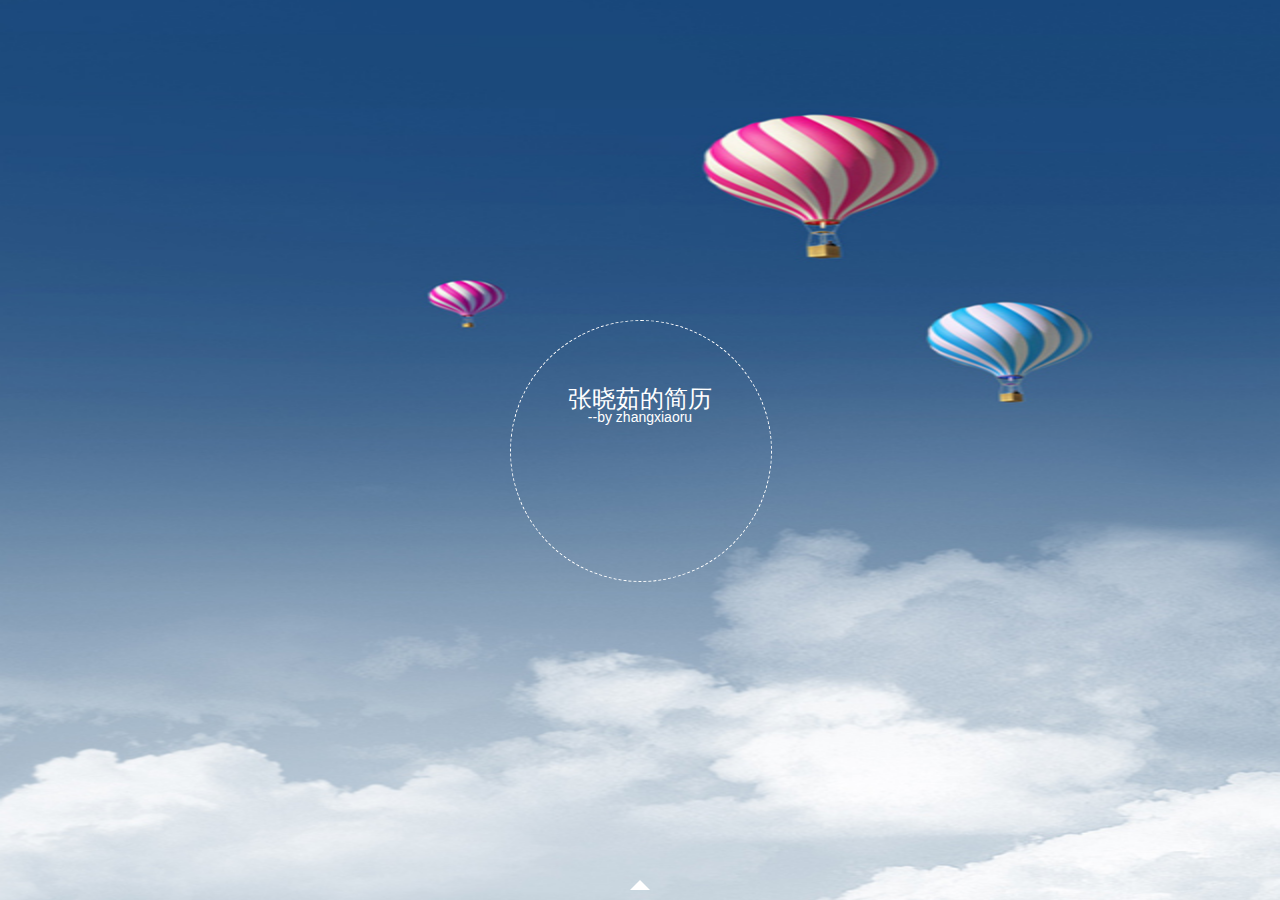
<file: index.html>
<!DOCTYPE html>
<html>
<head lang="en">
    <meta charset="UTF-8">
    <title></title>
    <meta name="viewport"
          content="width=device-width, user-scalable=no, initial-scale=1.0, maximum-scale=1.0, minimum-scale=1.0"/>
    <meta name="format-detection" content="telephone=no"/>
    <meta name="apple-mobile-web-app-capable" content="yes"/>
    <link rel="stylesheet" type="text/css" href="css/index.css"/>
</head>
<body>
<div class="outer">
    <div class="inner">
        <div>
            <div class="one-box">   </div>
            <div class="one-info">
                <span>张晓茹的简历</span>
                <span>--by zhangxiaoru</span>
            </div>
        </div>
        <div>
            <div class="page2">
                <div><span>张晓茹</span></div>
                <div>
                    <span>女  汉族  27  </br>石家庄学院  本科</span>
                </div>
                <div><span>js前端开发工程师</span></div>
                <div><span>3年工作经验</span></div>
            </div>
        </div>
        <div>
            <div id="line">
                <img src="img/18.png" id="s" class="img2"/>
                <!--<img src="img/mogu.gif" alt=""/>-->
                <div class="info">
                    <!--<span>
                        工作经验：<br/>
                        2013.02-2016.01<br/>
                        北京凯恩克思科技有限公司<br/>
                        软件工程师<br/>
                    </span>-->
                    <p>工作经验：</p>

                    <p>2013.02-2016.01</p>

                    <p>北京凯恩克思科技有限公司</p>

                    <p>软件工程师</p>
                </div>

                <div class="info">
                    <!--<span>
                        主要内容:<br/>
                        根据需求修改原型页面，系统开发，系统测试。
                    </span>-->
                    <p>主要内容:</p>

                    <p>根据需求修改原型页面，系统开发，系统测试。</p>
                </div>
            </div>
        </div>
        <div>
            <div class="img19"><img src="img/19.png" alt="" width="121px" height="38px"/></div>
            <div class="img11"><img src="img/11.jpg" alt=""/></div>
            <div class="contact">
                <p>电话</p>
                <p>130 1108 2922</p>
                <p>CALL ME</p>
            </div>
        </div>
        <div></div>
    </div>

</div>
<div class="tip"></div>
<div class="music">
    <!--<audio src="video/beyond.mp3" loop></audio>-->
    <!--controls使用浏览器内置的播放器播放
    preload='auto'进入页面就开始加载资源
    metadata:进入页面只先加载音频文件的头信息
    none:进入页面资源不加载，只有播放的时候才开始加载-->
    <audio  preload="none">
        <source src="video/pingfanzhilu.mp3" type="audio/mpeg"/>
    </audio>
</div>
<script src="js/touch.js"></script>
<!--?v=20151227清除浏览器缓存-->
<script charset="utf-8" type="text/javascript" src="js/index.js?v=20151227"></script>
</body>
</html>
</file>
<file: css/index.css>
@charset "utf-8";
* {
    margin: 0;
    padding: 0;
    outline: 0;
    -webkit-tap-highlight-color: rgba(0, 0, 0, 0);
}

html, body {
    font-family: 'Microsoft Yahei', Tahoma, Helvetica, Arial, sans-serif;
    font-size: 14px;
    -webkit-touch-callout: none;
    -webkit-text-size-adjust: 100%;
    -ms-text-size-adjust: 100%
}

a {
    text-decoration: none;
    -webkit-tap-highlight-color: rgba(0, 0, 0, .35);
}

img {
    border: none;
}

img:not([src*="/"]) {
    display: none
}

ul, li {
    list-style: none;
}
/*-----------------以上是清除默认样式---------------------------*/


html,body,.outer{
    width: 100%;
    height: 100%;
    overflow: hidden;
}
.outer{
    position: relative;
}
.inner{
    position: absolute;
    top: 0;
    left: 0;
    width: 100%;
    height: 100%;
}
.inner>div{
    position: relative;/*//让每一个div相对于自己定位*/
    width:100%;
    height: 100%;

}
.inner>div:nth-child(1){
    background: url(../img/qiqiu.png) no-repeat;
    background-size: 100% 100%;
}
.inner>div:nth-child(2){
    background: url(../img/15.jpg) no-repeat;
}
.inner>div:nth-child(3){
    background: url(../img/16.jpg) no-repeat;
    background-size: 100% 100%;
}
.inner>div:nth-child(5){
    background: url(../img/bg2.gif) no-repeat;
    background-size: 100% 100%;
}

.tip{
    position: absolute;
    bottom: 10px;
    left: 50%;
    border: 10px solid #ffffff;
    margin-left: -10px;
    width: 0;
    height: 0;
    border-color: transparent transparent #ffffff transparent;
    -webkit-animation: tipMove 1.5s ease-in-out 0s infinite both;
    animation: tipMove 1.5s ease-in-out 0s infinite both;
}
@-webkit-keyframes tipMove {
    0%,100%{
        opacity: 1;
        bottom: 10px;
    }
    50%{
        opacity: 0;
        bottom: 20px;
    }
}
@keyframes tipMove {
    0%,100%{
        opacity: 1;
        bottom: 10px;
    }
    50%{
        opacity: 0;
        bottom: 20px;
    }
}


.one-box{
    position: absolute;
    width: 260px;
    height: 260px;
    top: 50%;
    left: 50%;
    margin-top: -130px;
    margin-left: -130px;
    =border:1px dashed rgb(70,175,232);
    border:1px dashed #ffffff;
    border-radius: 50%;
    -webkit-transform: rotate(0deg);
    transform: rotate(0deg);
}
.inner>div.move0 .one-box{
    -webkit-animation: one-boxMove 1s linear 0s infinite both;
}
@-webkit-keyframes one-boxMove {
    100%{
        -webkit-transform: rotate(360deg);
        transform: rotate(360deg);
    }
}
.one-info{
    position: absolute;
    left: 50%;
    top: 46%;
    margin: -25px 0 0 -115px;
    width: 230px;
    height: 50px;
    =color: rgb(70,175,232);
    color:#ffffff;
    text-align: center;
}
.one-info span{
    display: block;
}
.one-info span:nth-child(1){

    line-height: 30px;
    font-size: 24px;
}
.one-info span:nth-child(1){
    height: 20px;
    line-height: 20px;
    font-size: 24px;
}
.inner > div.move0 .one-info {
    -webkit-animation: shake 1s linear 0s 1 both;
    animation: shake 1s linear 0s 1 both;
}
@-webkit-keyframes shake {
    from, to {
        -webkit-transform: translate3d(0, 0, 0);
        transform: translate3d(0, 0, 0);
    }

    10%, 30%, 50%, 70%, 90% {
        -webkit-transform: translate3d(-10px, 0, 0);
        transform: translate3d(-10px, 0, 0);
    }

    20%, 40%, 60%, 80% {
        -webkit-transform: translate3d(10px, 0, 0);
        transform: translate3d(10px, 0, 0);
    }
}

@keyframes shake {
    from, to {
        -webkit-transform: translate3d(0, 0, 0);
        transform: translate3d(0, 0, 0);
    }

    10%, 30%, 50%, 70%, 90% {
        -webkit-transform: translate3d(-10px, 0, 0);
        transform: translate3d(-10px, 0, 0);
    }

    20%, 40%, 60%, 80% {
        -webkit-transform: translate3d(10px, 0, 0);
        transform: translate3d(10px, 0, 0);
    }
}



/*---------------------------第二页----------------------*/
.des {
    position: relative;
    margin: 0 10px;
    height: 100%;
}

.page2 div {
    position: absolute;
    top: 2%;
    left: -150%;
    width: 100%;
    height: 22.5%;
    background: #fff;
    opacity: 0.5;
    text-align: center;
}

.page2 div:nth-child(2) {
    top: 26.5%;
    -webkit-animation-delay: 0.2s;
    animation-delay: 0.2s;
}

.page2 div:nth-child(3) {
    top: 51%;
    -webkit-animation-delay: 0.4s;
    animation-delay: 0.4s;
}

.page2 div:nth-child(4) {
    top: 75.5%;
    -webkit-animation-delay: 0.6s;
    animation-delay: 0.6s;
}

/*.page2 div.move1 {*/
.inner > div.move1 .page2 div{
    -webkit-animation-name: page2Move;
    animation-name: page2Move;

    -webkit-animation-duration: 1s;
    animation-duration: 1s;

    -webkit-animation-timing-function: linear;
    animation-timing-function: linear;

    /*-webkit-animation: myMove 1s linear; /!*infinite*!/*/
    /*animation: myMove 1s linear;*/

    /*当动画模拟完成后让当前元素的位置停留在最后一帧的位置*/
    -webkit-animation-fill-mode: both;
    animation-fill-mode: both;
}

@-webkit-keyframes page2Move {
    25% {
        left: -75%;
    }
    50%, 100% {
        left: 0;
    }
    75% {
        left: 75%;
    }
}

@keyframes page2Move {
    25% {
        left: -75%;
    }
    50%, 100% {
        left: 0;
    }
    75% {
        left: 75%;
    }
}
.page2>div{
    /*text-align: center;
    line-height: 100%;*/
}
.page2>div span{

= display: block;
    font-size: 20px;
    text-align: center;
    font-weight: bold;
    line-height: 120px;
}
.page2>div:nth-child(2) span{
    font-size: 20px;
    text-align: center;
    font-weight: bold;
    line-height: 60px;
}
.page2>div:nth-child(1){
    /* position: absolute;
     top: 0;
     left: 0;*/
    font-size: 30px;
    text-align: center;
    font-weight: bold;
    line-height: 100%;
}
.page2>div:nth-child(2) p{

}
/*-------------------------------------------------------------*/
.music{
    display: none;
    position: absolute;
    top: 10px;
    right: 10px;
    width: 30px;
    height: 30px;
    background: url(../video/music.svg) no-repeat;
    background-size: 100%;
    -webkit-transform: rotate(0deg);
    transform: rotate(0deg);
}
.music.move{
    -webkit-animation: audioMove 1s linear 0s infinite both;
    animation: audioMove 1s linear 0s infinite both;
}
@-webkit-keyframes audioMove {
    100%{
        -webkit-transform: rotate(360deg);
        transform: rotate(360deg);
    }
}
@keyframes audioMove {
    100%{
        -webkit-transform: rotate(360deg);
        transform: rotate(360deg);
    }
}

/*---------------page3------------------*/
#line{
    width: 100%;
    height: 100%;

}
#line img{
    width: 20%;
    height: 80%;
=background-size: auto;
    margin-top: 15%;
    margin-left: 0;
    float: left;
}
.inner>div.move2 #line .img2{
    /*#line .img2{*/
    -webkit-animation: imgMove 2s linear 0s infinite both;
    animation: imgMove 2s linear 0s infinite both;
}
@keyframes imgMove {
    from{
        height: 10%;
    }
    to{
        height: 80%;
    }
}
@-webkit-keyframes imgMove /* Safari and Chrome */
{
    from{
        height: 10%;
    }
    to{
        height: 80%;
    }
}
/*#line div.mogu{
    width: 50px;
    height: 50px;
    border-radius: 50%;
    =background: url("../img/mogu.gif") no-repeat;
}*/
#line div.info{
    float: right;
    width: 200px;
    height: 100px;
=background: #4498c8;
    margin-right: 15%;
    box-shadow: 1px 1px 10px rgb(255,255,255);
    color: #000;
}
#line div.info:nth-of-type(1){

    margin-top: 15%;
    margin-bottom: 20px;
}
#line div.info:nth-of-type(2){
    height: 200px;
}

/*#line .info span{
    -webkit-transform: translate(500px,0);
    transform: translate(500px,0);
}
.move2 #line .info span{
    -webkit-transform: translate(0,0);
    -webkit-transition:1s;
    transform: translate(0,0);
    transition:1s
}*/
#line .info p{
    -webkit-transform: translate(500px,0);
    transform: translate(500px,0);
}
.move2 #line .info p{
    -webkit-transform: translate(0,0);
    -webkit-transition:1s;
    transform: translate(0,0);
    transition:1s
}

/*------------------PAGE4 --------------------------*/
.img19,.img11{
    position: relative;
    text-align: center;
    width: 100%;
    margin-top: 5%;
}
.img19 img{
    -webkit-transform: scale(0);
    transform: scale(0);
}

.move3>div:nth-child(1) img {
    -webkit-animation-name: img19Move;
    animation-name: img19Move;

    -webkit-animation-duration: 1s;
    animation-duration: 1s;

    -webkit-animation-fill-mode: both;
    animation-fill-mode: both;
}

@-webkit-keyframes img19Move {
    0% {
        -webkit-transform: scale(0);
        transform: scale(0);
    }
    100% {
        -webkit-transform: scale(1);
        transform: scale(1);
    }
}
@keyframes img19Move {
    0% {
        -webkit-transform: scale(0);
        transform: scale(0);
    }
    100% {
        -webkit-transform: scale(1);
        transform: scale(1);
    }
}
.img11 img{
    -webkit-transform: scale(0);
    transform: scale(0);
}
.move3 .img11 img{
    -webkit-transform: scale(1);
    transform: scale(1);
    -webkit-transition: 1s;
    transition: 1s;
}
.contact{
    position: relative;
    width: 100%;
    margin-top: 5%;
    font-size: 20px;
    color: #828282;
}

.contact p:nth-child(1){
    margin-left: 15%;
}
.contact p:nth-child(2){
    margin-left: 15%;

}
.contact p:nth-child(3){
    font-size: 25px;
    margin-left: 40%;
    color: rgb(34,88,1);
}

.contact p{
    -webkit-transform: translate(-500px,0);
    transform: translate(-500px,0);
}
.move3 .contact p:nth-child(1){
    -webkit-transition-delay: 1s;
    transition-delay: 1s;
    -webkit-transform: translate(0,0);
    transform: translate(0,0);
    -webkit-transition:1s;
    transition:1s;
}


@keyframes telMove {
    0%{
        -webkit-transform: translate(-500px,0);
        transform: translate(-500px,0);
    }
    50%,75%,100%{
        -webkit-transform: translate(0,0);
        transform: translate(0,0);
    }
    62.5%{
        -webkit-transform: rotate(30deg);
        transform: rotate(30deg);
    }
    87.5%{
        transform: rotate(-30deg);
        -webkit-transform: rotate(-30deg);
    }
}
@-webkit-keyframes telMove {
    0%{
        -webkit-transform: translate(-500px,0);
        transform: translate(-500px,0);
    }
    50%,75%,100%{
        -webkit-transform: translate(0,0);
        transform: translate(0,0);
    }
    62.5%{
        -webkit-transform: rotate(30deg);
        transform: rotate(30deg);
    }
    87.5%{
        transform: rotate(-30deg);
        -webkit-transform: rotate(-30deg);
    }
}
.move3 .contact p:nth-child(2){
    animation: telMove 2s linear 1s 1 both;
    -webkit-animation: telMove 2s linear 1s 1 both;
}
@keyframes callMove {
    0%{
        -webkit-transform: translate(-500px,0);
        transform: translate(-500px,0);
    }
    50%{
        -webkit-transform: translate(0,0);
        transform: translate(0,0);
    }
    65%{
        -webkit-transform: scale(1.5,1);
        transform: scale(1.5,1);
    }
    80%{
        -webkit-transform: scale(1,1.5);
        transform: scale(1,1.5);
    }
    100%{
        -webkit-transform: scale(1,1);
        transform: scale(1,1);
    }

}
@-webkit-keyframes callMove {
    0%{
        -webkit-transform: translate(-500px,0);
        transform: translate(-500px,0);
    }
    50%{
        -webkit-transform: translate(0,0);
        transform: translate(0,0);
    }
    65%{
        -webkit-transform: scale(1.5,1);
        transform: scale(1.5,1);
    }
    80%{
        -webkit-transform: scale(1,1.5);
        transform: scale(1,1.5);
    }
    100%{
        -webkit-transform: scale(1,1);
        transform: scale(1,1);
    }

}
.move3 .contact p:nth-child(3){
    animation: callMove 2s linear 2s 1 both;
    -webkit-animation: callMove 2s linear 2s 1 both;;
}
</file>
